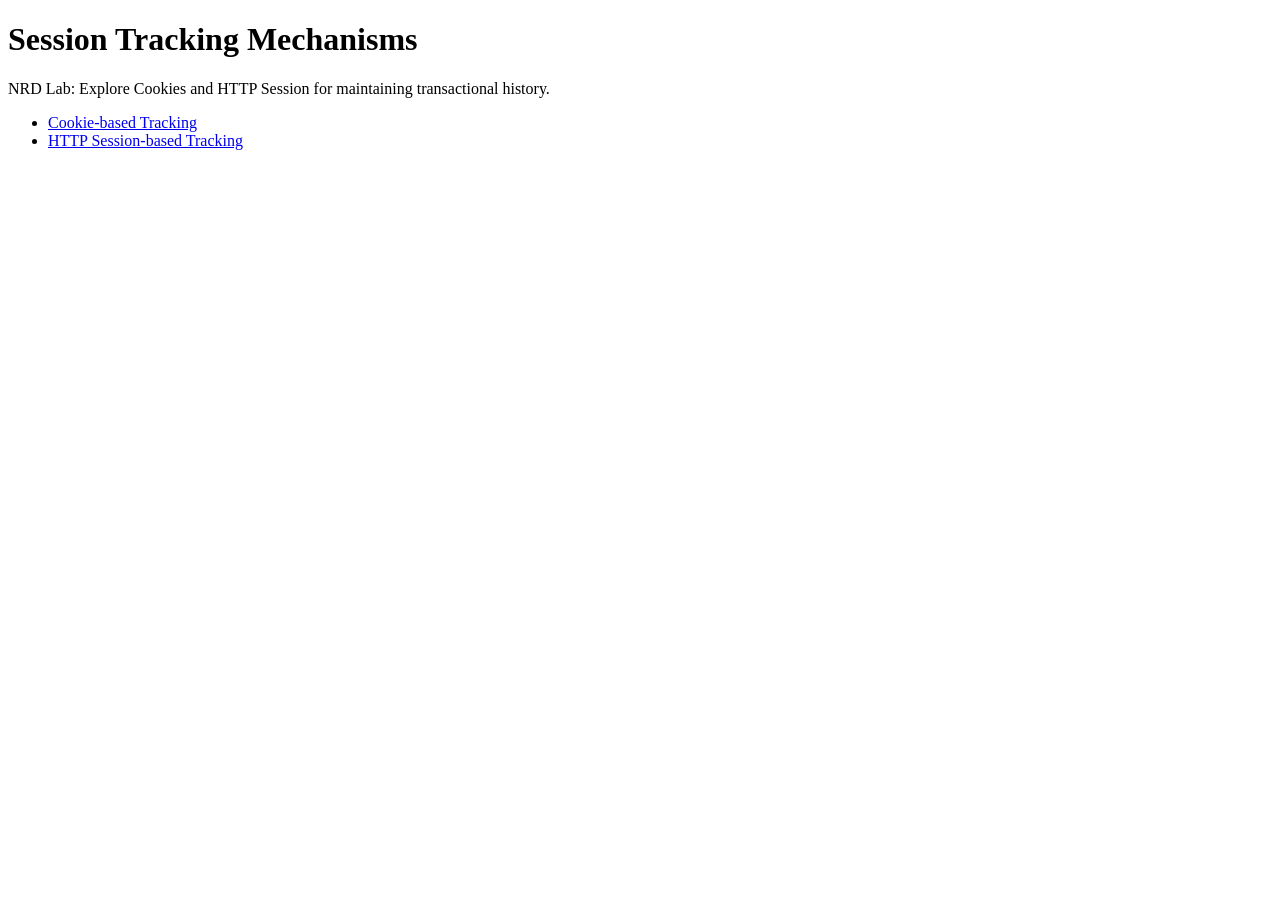
<file: EXPERIMENT-8/ex8/SessionTrackingDemo-Maven/src/main/webapp/index.html>
<!DOCTYPE html>
<html>
<head>
    <meta charset="UTF-8">
    <title>Session Tracking Demo</title>
</head>
<body>

<h1>Session Tracking Mechanisms</h1>

<p>
    NRD Lab: Explore Cookies and HTTP Session
    for maintaining transactional history.
</p>

<ul>
    <li><a href="cookie.html">Cookie-based Tracking</a></li>
    <li><a href="session.html">HTTP Session-based Tracking</a></li>
</ul>

</body>
</html>
</file>
